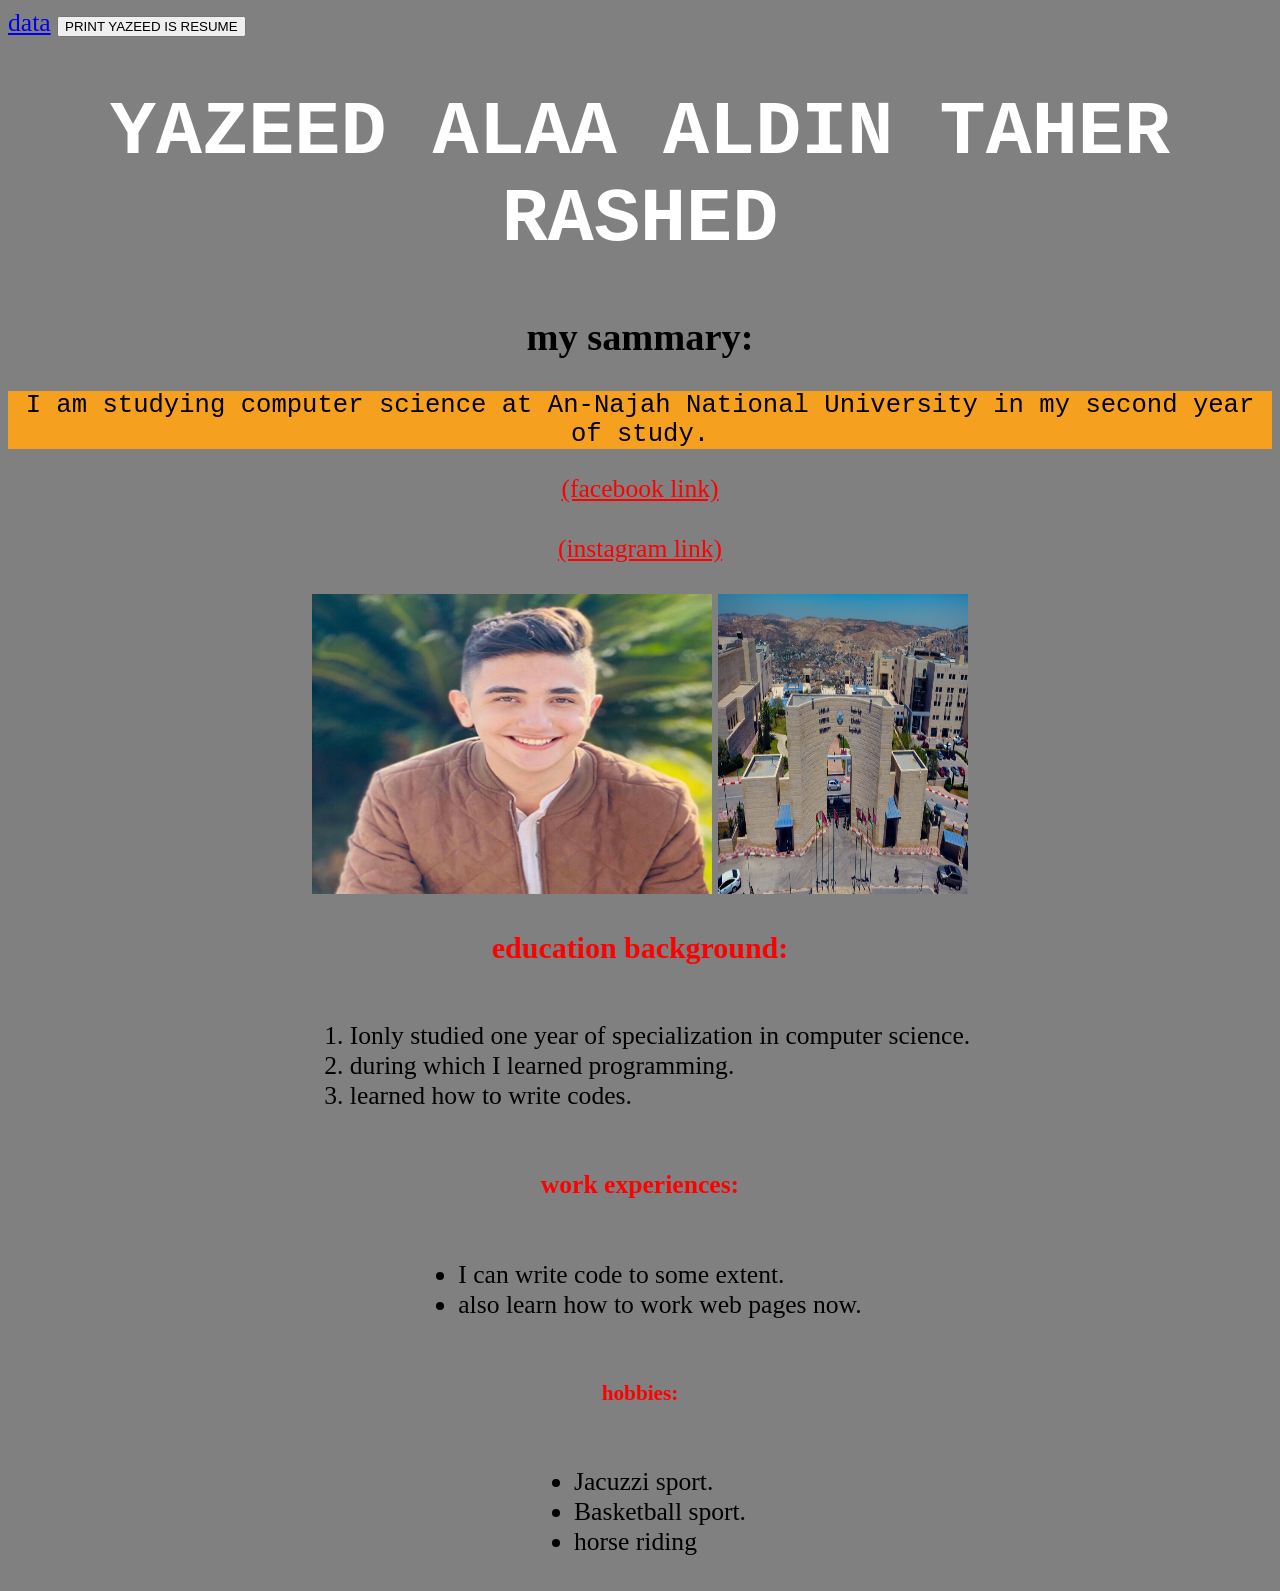
<file: index.htm>
<!DOCTYPE html>
<html>
<head>

<title> yazeed rashed web </title>
<meta name="viewport" content="width=device-width, initial-scale=1.0">
<link rel="stylesheet" href="my project.css">

</head>

<body>
<a href="form1.html"> data</a>

<button type="button"  onclick="yazeed pr()">PRINT YAZEED IS RESUME</button>
<div class="yz">
<h1 class="yy" onclick="alert('Welcome to Yazeed site, please let me know if you have any questions')">YAZEED ALAA ALDIN TAHER RASHED</h1>
 
<h2 >my sammary:</h2>
<p> I am studying computer science at An-Najah National University in my second year of study.</p> 

<div class="yz">
<a style="color: red;" href="https://www.facebook.com/yazeed.rashed.75/" >(facebook link)</a>
<br><a style="color: red;" href="https://www.instagram.com/yazeed_rashed_1/" ><br>(instagram link)<br><br></a>
<img class=" yaz"  width="400"  height="300" src="image yazeed.jpg">
<img class="yo"  width="250"  height="300" src="najah university.jpg">

<h3 style="color:red"id="md">education background:</h3>
<ol id="rr">
<li>Ionly studied one year of specialization in computer science.</li>
<li>during which I learned programming.</li>
<li>learned how to write codes.</li>
</ol>  

<h4 style="color: red"onmouseover="l()" onmouseleave="m()">work experiences:</h4>
<ul onmouseover="l()" onmouseleave="m()">
<li>I can write code to some extent.</li>
<li>also learn how to work web pages now.</li>
</ul> 

<h5 style="color:red;">hobbies:</h5>
<ul>
<li>Jacuzzi sport.</li>
<li>Basketball sport.</li>
<li>horse riding </li>
</ul>
</div>

<script>
  function l()
  {
    document.getElementById("md").style.color = 'green';
    document.getElementById("rr").style.color = 'green';
  }
 
  function m()
  {
    document.getElementById("md").style.color = 'red';
    document.getElementById("rr").style.color = 'black';
	 
  }
  
</script>

</body>
</html>
</file>
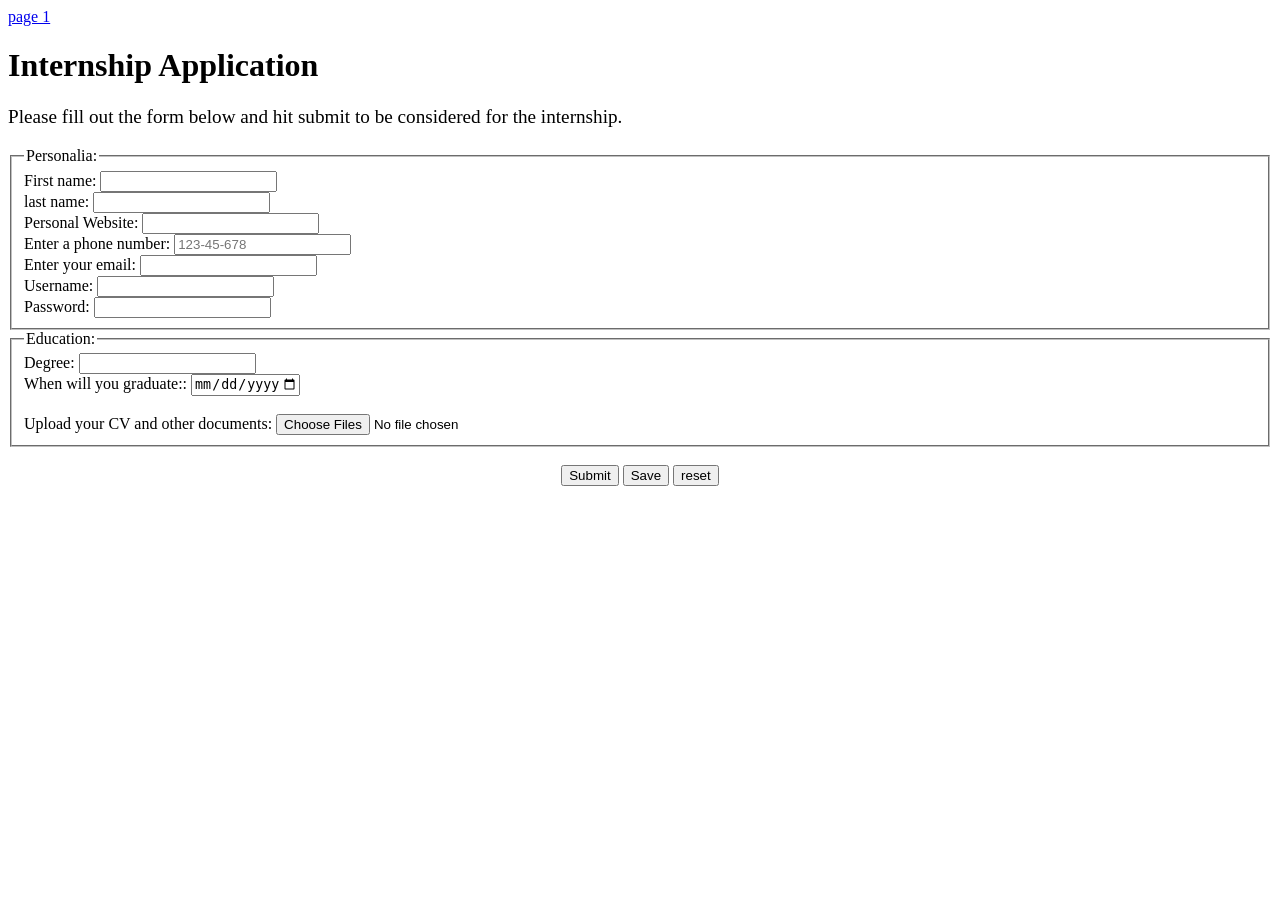
<file: form1.html>
﻿<!DOCTYPE html>
<html>
<head>
<title>project</title>
<style>
.izy {
text-align: center
}
</style>

<body>
<a href="index.htm">page 1 <a> 

<h1>Internship Application</h1>
<p style="font-size:120%;">Please fill out the form below and hit submit to be considered for the internship.</p>

<form>
<fieldset>
<legend>Personalia:</legend>
<label for="yaz">First name:</label>
<input type="text" id="yaz" name="zed"><br>
<label for="zd">last name:</label>
<input type="text" id="zd" name="iz"   onchange="sss()" ><br>
<label for="ye">Personal Website:</label>
<input type="url" id ="ye" name="imm"    onchange="sss()" ><br>
<label for="dy">Enter a phone number:</label>
<input type="tel" id="dy" name="call" placeholder="123-45-678" pattern="[0-9]{3}-[0-9]{2}-[0-9]{3}" required><br>
 <label for="ry">Enter your email:</label>
<input type="email" id="ry" name="irr"   onchange="iir()" ><br>
<label for="myz">Username:</label>
<input type="text" id="myz" name="ill" onchange="iil()" ><br>
<label for="zzy">Password:</label>
<input type="password"  id="zzy" name="mry"  onchange="mry()" ><br>
</fieldset>
       
<fieldset>
<legend>Education:</legend>
<label for="zye">Degree:</label>
<input list="zye" name="zye">
<datalist id="zye">
<option value="Associate">
<option value="Bachelor">
<option value="Masters">
<option value=" Ph.D.">
<option value="Other">
</datalist>
<br>

<label for="iid">When will you graduate::</label>
<input type="date" id="iid" name="datemax" min="2021-05-07" max="2022-05-07"><br><br>
<label for="lyy">Upload your CV and other documents:</label>
<input type="file" id="lly" name="ziz"multiple><br>
</fieldset>

<div class="izy">
<br>
<input type="submit" id="sub" value="Submit">
<input type="submit" id="save" value="Save">
<input type="reset" value="reset">
</div>

<p id="pp"></p>

</form>
<script src="jsfile.js">    
</script>

</body>
</html>
</head>
</file>
<file: my project.css>
html{
    background-color:gray;
    font-size:2vw;
}
h1{font-size:300%;
}

p{
     background-color:rgba(245, 160, 30, 1);

    font-family:courier;
}

.yz{
    text-align: center;
}
.yaz{
  max-width: 100%;
}
.yo{
  max-width: 100%;

}
.yy{
   color: white;
   font-family: courier;
}
ul { display: inline-block; text-align: left; 
}
ol{
    display: inline-block; text-align: left;
</file>
